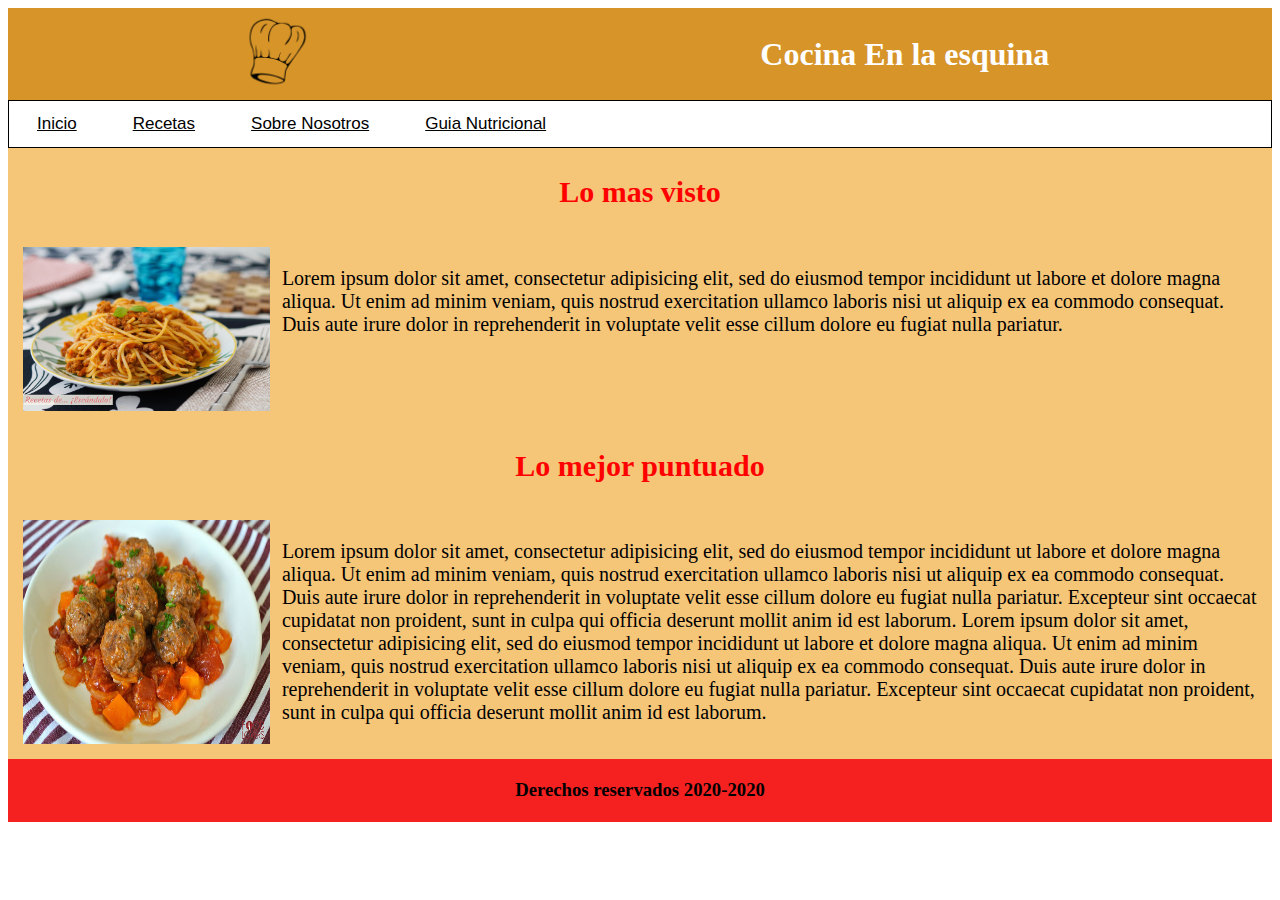
<file: index.html>
<!DOCTYPE html>
<html lang="ES">
<head>
	<title>Inicio</title>
	<meta charset="utf-8">
	<link rel="stylesheet" type="text/css" href="CSS/estilo.css">
</head>
<body>
	<div id="Container">
		<div id="cabecera">
			<header>
				<img src="Recursos/logo.png">
				<h1>Cocina En la esquina</h1>
			</header>
			<nav>
				<button><a href="#">Inicio</a></button>
				<button><a href="HTML/Recetas.html">Recetas</a></button>
				<button><a href="HTML/Nosotros.html">Sobre Nosotros</a></button>
				<button><a href="HTML/Nutricion.html">Guia Nutricional</a></button>
			</nav>
		</div>
		<div id="Principal">

			<div class="Titulo">
				<h2>Lo mas visto</h2>
			</div>

			<div class="Seccion">

				<div class="Cuerpo">
					<img src="Recursos/macarrones.jpg"  class="img">
					<p> Lorem ipsum dolor sit amet, consectetur adipisicing elit, sed do eiusmod
					tempor incididunt ut labore et dolore magna aliqua. Ut enim ad minim veniam,
					quis nostrud exercitation ullamco laboris nisi ut aliquip ex ea commodo
					consequat. Duis aute irure dolor in reprehenderit in voluptate velit esse
					cillum dolore eu fugiat nulla pariatur. </p>
				</div>

			</div>

			<div class="Titulo">
				<h2>Lo mejor puntuado</h2>
			</div>

			<div class="Seccion">

				<div class="Cuerpo">
					<img src="Recursos/albondigas.jpg" class="img">
					<p> Lorem ipsum dolor sit amet, consectetur adipisicing elit, sed do eiusmod
					tempor incididunt ut labore et dolore magna aliqua. Ut enim ad minim veniam,
					quis nostrud exercitation ullamco laboris nisi ut aliquip ex ea commodo
					consequat. Duis aute irure dolor in reprehenderit in voluptate velit esse
					cillum dolore eu fugiat nulla pariatur. Excepteur sint occaecat cupidatat non
					proident, sunt in culpa qui officia deserunt mollit anim id est laborum. Lorem ipsum dolor sit amet, consectetur adipisicing elit, sed do eiusmod
					tempor incididunt ut labore et dolore magna aliqua. Ut enim ad minim veniam,
					quis nostrud exercitation ullamco laboris nisi ut aliquip ex ea commodo
					consequat. Duis aute irure dolor in reprehenderit in voluptate velit esse
					cillum dolore eu fugiat nulla pariatur. Excepteur sint occaecat cupidatat non
					proident, sunt in culpa qui officia deserunt mollit anim id est laborum.</p>
				</div>

			</div>
		</div>
		<footer>
			<h3>Derechos reservados 2020-2020</h1>
		</footer>
	</div>
</body>
</html>
</file>
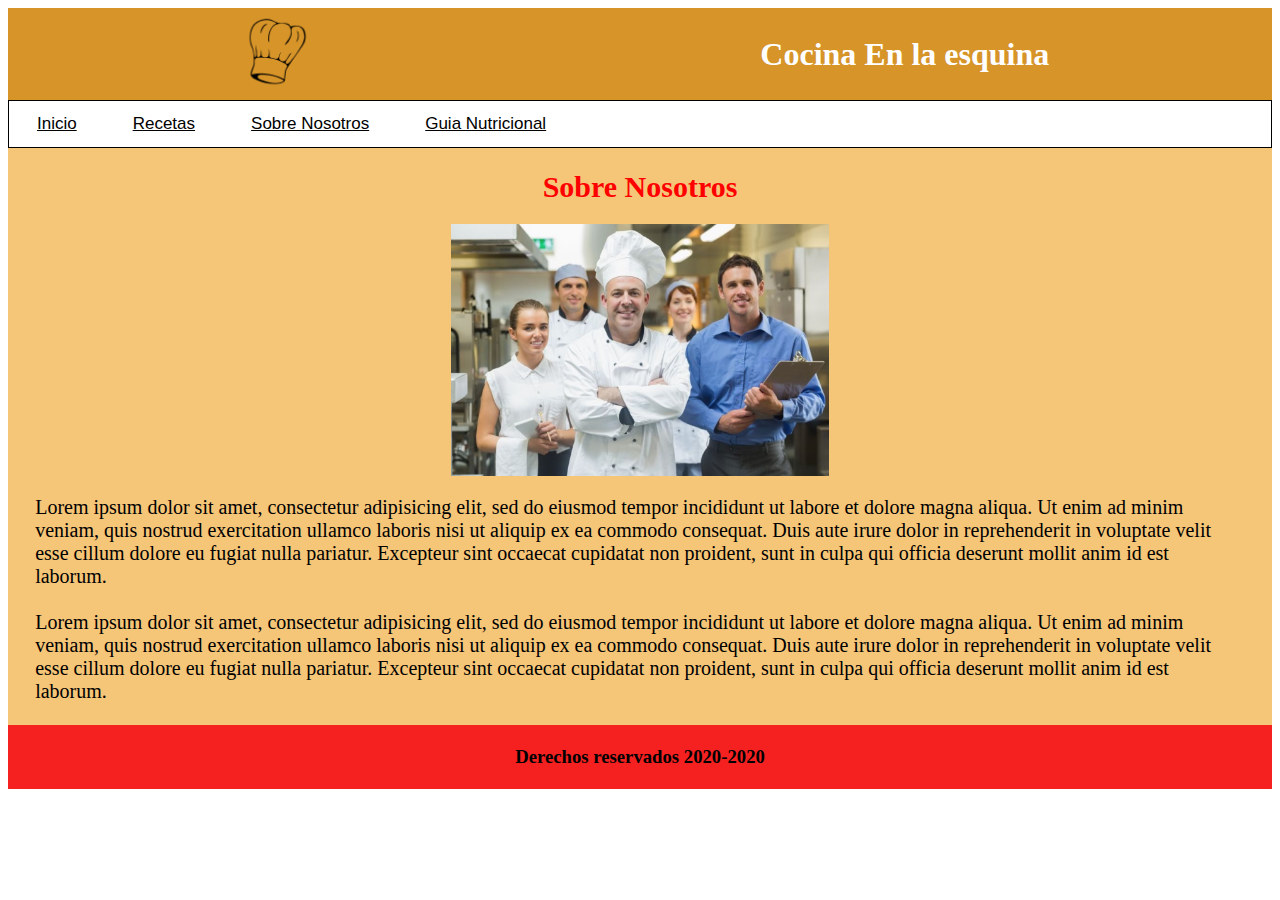
<file: HTML/Nosotros.html>
<!DOCTYPE html>
<html lang="ES">
<head>
	<title>Recetas</title>
	<meta charset="utf-8">
	<link rel="stylesheet" type="text/css" href="../CSS/nosotros.css">
</head>
<body>
	<div id="Container">
		<div id="cabecera">
			<header>
				<img src="../Recursos/logo.png">
				<h1>Cocina En la esquina</h1>
			</header>
			<nav>
				<button><a href="../index.html">Inicio</a></button>
				<button><a href="Recetas.html">Recetas</a></button>
				<button><a href="Nosotros.html">Sobre Nosotros</a></button>
				<button><a href="Nutricion.html">Guia Nutricional</a></button>
			</nav>
		</div>
		<div id="Principal">
			<section>
				<h1 class="Titulo">Sobre Nosotros</h1>
				<img src="../Recursos/nosotros.jpg">
				<p>Lorem ipsum dolor sit amet, consectetur adipisicing elit, sed do eiusmod
				tempor incididunt ut labore et dolore magna aliqua. Ut enim ad minim veniam,
				quis nostrud exercitation ullamco laboris nisi ut aliquip ex ea commodo
				consequat. Duis aute irure dolor in reprehenderit in voluptate velit esse
				cillum dolore eu fugiat nulla pariatur. Excepteur sint occaecat cupidatat non
				proident, sunt in culpa qui officia deserunt mollit anim id est laborum.<br><br>
				Lorem ipsum dolor sit amet, consectetur adipisicing elit, sed do eiusmod
				tempor incididunt ut labore et dolore magna aliqua. Ut enim ad minim veniam,
				quis nostrud exercitation ullamco laboris nisi ut aliquip ex ea commodo
				consequat. Duis aute irure dolor in reprehenderit in voluptate velit esse
				cillum dolore eu fugiat nulla pariatur. Excepteur sint occaecat cupidatat non
				proident, sunt in culpa qui officia deserunt mollit anim id est laborum.</p>
			</section>
		</div>
		<footer>
			<h3>Derechos reservados 2020-2020</h1>
		</footer>
	</div>
</body>
</html>
</file>
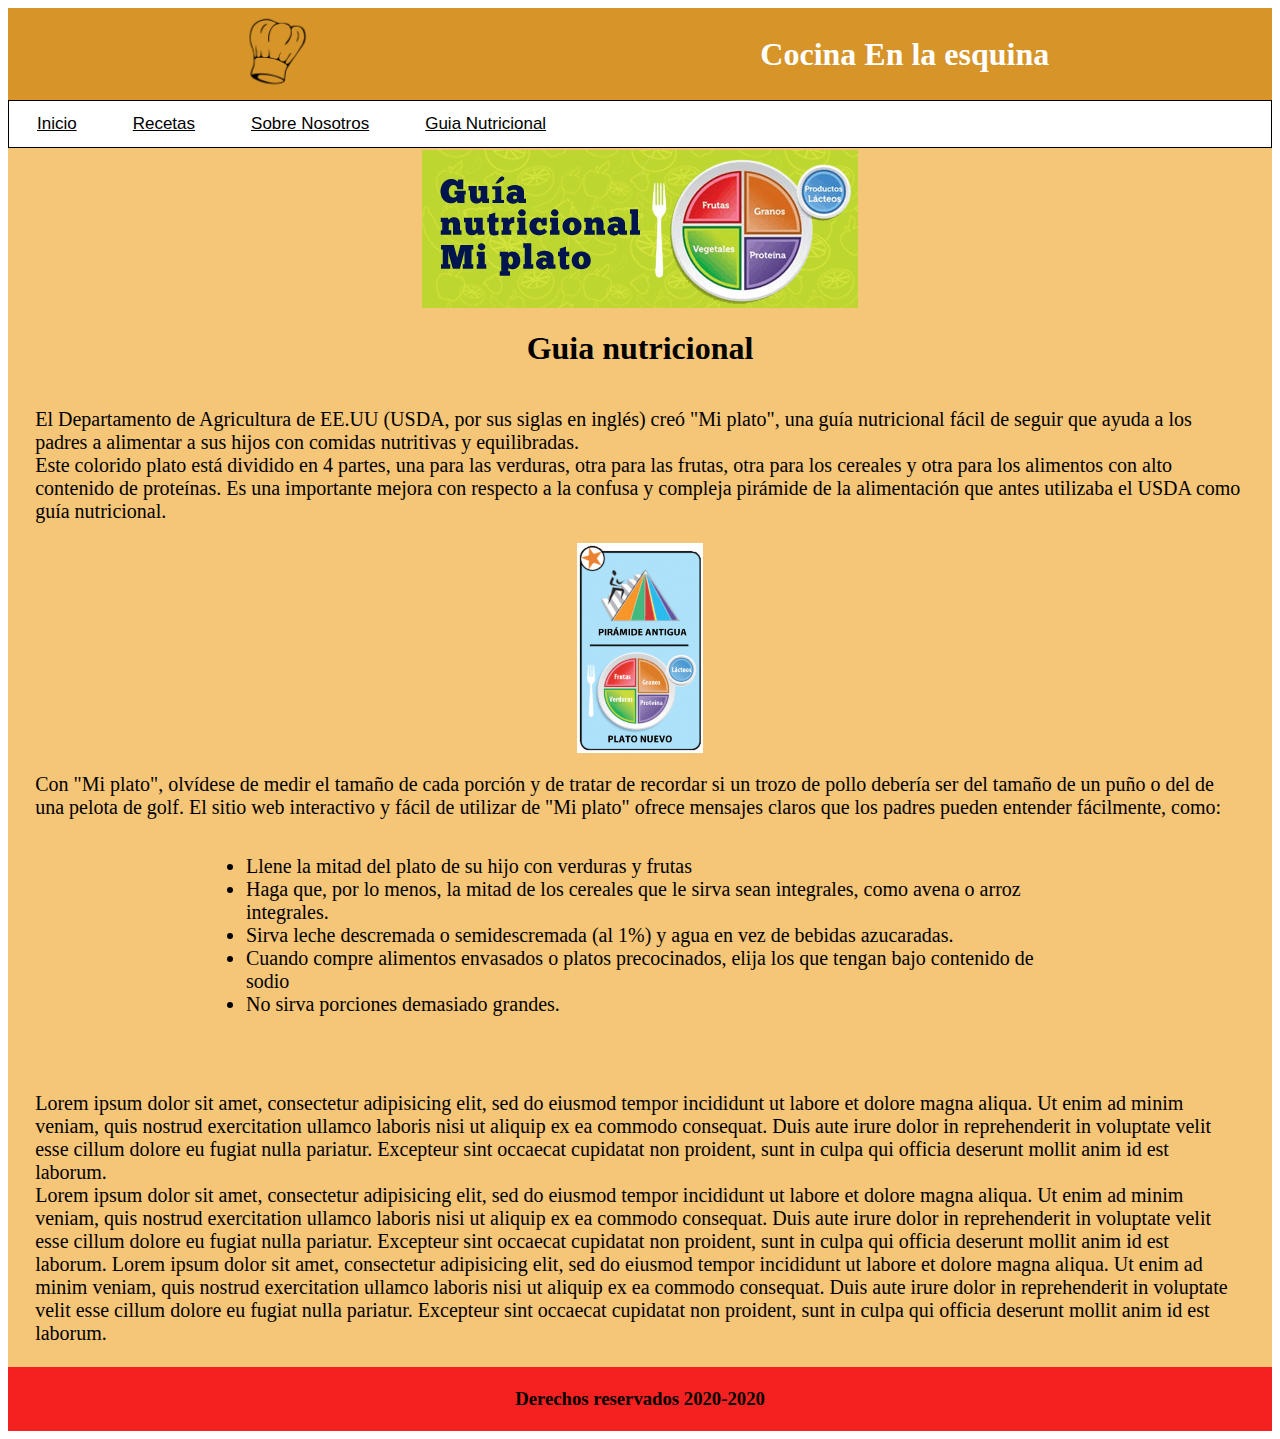
<file: HTML/Nutricion.html>
<!DOCTYPE html>
<html lang="ES">
<head>
	<title>Resetas</title>
	<meta charset="utf-8">
	<link rel="stylesheet" type="text/css" href="../CSS/nutricion.css">
</head>
<body>
	<div id="Container">
		<div id="cabecera">
			<header>
				<img src="../Recursos/logo.png">
				<h1>Cocina En la esquina</h1>
			</header>
			<nav>
				<button><a href="../index.html">Inicio</a></button>
				<button><a href="Recetas.html">Recetas</a></button>
				<button><a href="Nosotros.html">Sobre Nosotros</a></button>
				<button><a href="Nutricion.html">Guia Nutricional</a></button>
			</nav>
		</div>
		<div id="Principal">
			<section>
				<img src="../Recursos/nutricion.jpg">
				<h1>Guia nutricional</h1>
				<p>El Departamento de Agricultura de EE.UU (USDA, por sus siglas en inglés) creó "Mi plato", una guía nutricional fácil de seguir que ayuda a los padres a alimentar a sus hijos con comidas nutritivas y equilibradas.
				<br>
				Este colorido plato está dividido en 4 partes, una para las verduras, otra para las frutas, otra para los cereales y otra para los alimentos con alto contenido de proteínas. Es una importante mejora con respecto a la confusa y compleja pirámide de la alimentación que antes utilizaba el USDA como guía nutricional.</p>
				<img src="../Recursos/piramide.jpg" width="10%" class="img">
				<p>Con "Mi plato", olvídese de medir el tamaño de cada porción y de tratar de recordar si un trozo de pollo debería ser del tamaño de un puño o del de una pelota de golf. El sitio web interactivo y fácil de utilizar de "Mi plato" ofrece mensajes claros que los padres pueden entender fácilmente, como:
				<ul>
					<li>Llene la mitad del plato de su hijo con verduras y frutas</li>
					<li>Haga que, por lo menos, la mitad de los cereales que le sirva sean integrales, como avena o arroz integrales.</li>
					<li>Sirva leche descremada o semidescremada (al 1%) y agua en vez de bebidas azucaradas.</li>
					<li>Cuando compre alimentos envasados o platos precocinados, elija los que tengan bajo contenido de sodio</li>
					<li>No sirva porciones demasiado grandes.</li>
				</ul></p>
				<p>Lorem ipsum dolor sit amet, consectetur adipisicing elit, sed do eiusmod
				tempor incididunt ut labore et dolore magna aliqua. Ut enim ad minim veniam,
				quis nostrud exercitation ullamco laboris nisi ut aliquip ex ea commodo
				consequat. Duis aute irure dolor in reprehenderit in voluptate velit esse
				cillum dolore eu fugiat nulla pariatur. Excepteur sint occaecat cupidatat non
				proident, sunt in culpa qui officia deserunt mollit anim id est laborum.
				<br>
				Lorem ipsum dolor sit amet, consectetur adipisicing elit, sed do eiusmod
				tempor incididunt ut labore et dolore magna aliqua. Ut enim ad minim veniam,
				quis nostrud exercitation ullamco laboris nisi ut aliquip ex ea commodo
				consequat. Duis aute irure dolor in reprehenderit in voluptate velit esse
				cillum dolore eu fugiat nulla pariatur. Excepteur sint occaecat cupidatat non
				proident, sunt in culpa qui officia deserunt mollit anim id est laborum.
				Lorem ipsum dolor sit amet, consectetur adipisicing elit, sed do eiusmod
				tempor incididunt ut labore et dolore magna aliqua. Ut enim ad minim veniam,
				quis nostrud exercitation ullamco laboris nisi ut aliquip ex ea commodo
				consequat. Duis aute irure dolor in reprehenderit in voluptate velit esse
				cillum dolore eu fugiat nulla pariatur. Excepteur sint occaecat cupidatat non
				proident, sunt in culpa qui officia deserunt mollit anim id est laborum.</p>
			</section>
		</div>
		<footer>
			<h3>Derechos reservados 2020-2020</h1>
		</footer>
	</div>
</body>
</html>
</file>
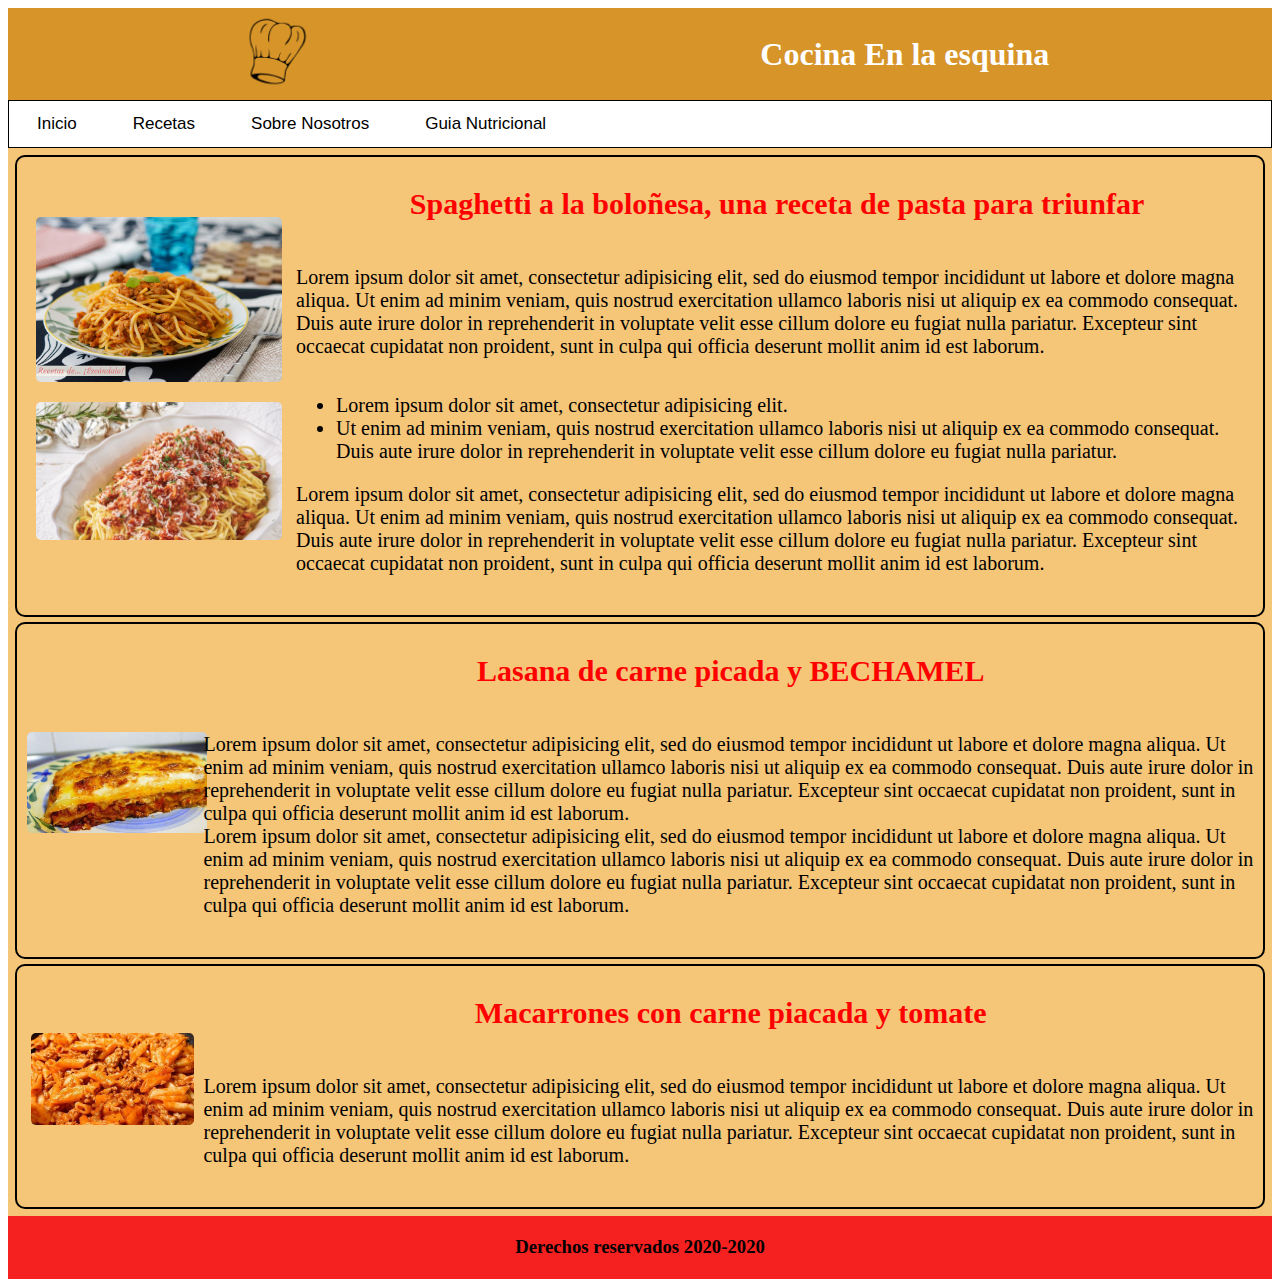
<file: HTML/pastas.html>
<!DOCTYPE html>
<html lang="ES">
<head>
	<title>Recetas</title>
	<meta charset="utf-8">
	<link rel="stylesheet" type="text/css" href="../CSS/pastas.css">
</head>
<body>
	<div id="Container">
		<div id="cabecera">
			<header>
				<img src="../Recursos/logo.png">
				<h1>Cocina En la esquina</h1>
			</header>
			<nav>
				<button><a href="../index.html">Inicio</a></button>
				<button><a href="Recetas.html">Recetas</a></button>
				<button><a href="Nosotros.html">Sobre Nosotros</a></button>
				<button><a href="Nutricion.html">Guia Nutricional</a></button>
			</nav>
		</div>
		<div id="Principal">
			<section>
				<div class="primerosarticles">
						<article>
							<div class="internoimages">							
								<img src="../Recursos/macarrones.jpg" width="90%">
								<img src="../Recursos/macarrones2.jpg" width="90%">
							</div>
							<div class="internocontenido">
								<h2 class="Titulo">Spaghetti a la boloñesa, una receta de pasta para triunfar</h2>
								<div><p class="text">Lorem ipsum dolor sit amet, consectetur adipisicing elit, sed do eiusmod
								tempor incididunt ut labore et dolore magna aliqua. Ut enim ad minim veniam,
								quis nostrud exercitation ullamco laboris nisi ut aliquip ex ea commodo
								consequat. Duis aute irure dolor in reprehenderit in voluptate velit esse
								cillum dolore eu fugiat nulla pariatur. Excepteur sint occaecat cupidatat non
								proident, sunt in culpa qui officia deserunt mollit anim id est laborum.
								</p></div>
								<div>
								<ul>
									<li>Lorem ipsum dolor sit amet, consectetur adipisicing elit.</li>
									<li>Ut enim ad minim veniam,
									quis nostrud exercitation ullamco laboris nisi ut aliquip ex ea commodo
									consequat. Duis aute irure dolor in reprehenderit in voluptate velit esse
									cillum dolore eu fugiat nulla pariatur.</li>
								</ul>
								<p>Lorem ipsum dolor sit amet, consectetur adipisicing elit, sed do eiusmod
								tempor incididunt ut labore et dolore magna aliqua. Ut enim ad minim veniam,
								quis nostrud exercitation ullamco laboris nisi ut aliquip ex ea commodo
								consequat. Duis aute irure dolor in reprehenderit in voluptate velit esse
								cillum dolore eu fugiat nulla pariatur. Excepteur sint occaecat cupidatat non
								proident, sunt in culpa qui officia deserunt mollit anim id est laborum.</p>
								</div>
							</div>
						</article>
						<article>
							<div class="internoimages">
								<img src="../Recursos/lasana.jpg" width="99%">
							</div>
							<div class="internocontenido">
								<h2 class="Titulo">Lasana de carne picada y BECHAMEL</h2>
								<p class="text">Lorem ipsum dolor sit amet, consectetur adipisicing elit, sed do eiusmod
								tempor incididunt ut labore et dolore magna aliqua. Ut enim ad minim veniam,
								quis nostrud exercitation ullamco laboris nisi ut aliquip ex ea commodo
								consequat. Duis aute irure dolor in reprehenderit in voluptate velit esse
								cillum dolore eu fugiat nulla pariatur. Excepteur sint occaecat cupidatat non
								proident, sunt in culpa qui officia deserunt mollit anim id est laborum.
								<br>
								Lorem ipsum dolor sit amet, consectetur adipisicing elit, sed do eiusmod
								tempor incididunt ut labore et dolore magna aliqua. Ut enim ad minim veniam,
								quis nostrud exercitation ullamco laboris nisi ut aliquip ex ea commodo
								consequat. Duis aute irure dolor in reprehenderit in voluptate velit esse
								cillum dolore eu fugiat nulla pariatur. Excepteur sint occaecat cupidatat non
								proident, sunt in culpa qui officia deserunt mollit anim id est laborum.</p>
						</article>
					</div>
					<div class="segundosarticles">
						<article>
							<div class="internoimages">							
								<img src="../Recursos/macarrones3.jpg" width="90%">
							</div>
							<div class="internocontenido">
								<h2 class="Titulo">Macarrones con carne piacada y tomate</h2>
								<p class="text">Lorem ipsum dolor sit amet, consectetur adipisicing elit, sed do eiusmod
								tempor incididunt ut labore et dolore magna aliqua. Ut enim ad minim veniam,
								quis nostrud exercitation ullamco laboris nisi ut aliquip ex ea commodo
								consequat. Duis aute irure dolor in reprehenderit in voluptate velit esse
								cillum dolore eu fugiat nulla pariatur. Excepteur sint occaecat cupidatat non
								proident, sunt in culpa qui officia deserunt mollit anim id est laborum.</p>
							</div>
						</article>
					</div>
			</section>
		</div>
		<footer>
			<h3>Derechos reservados 2020-2020</h1>
		</footer>
	</div>
</body>
</html>
</file>
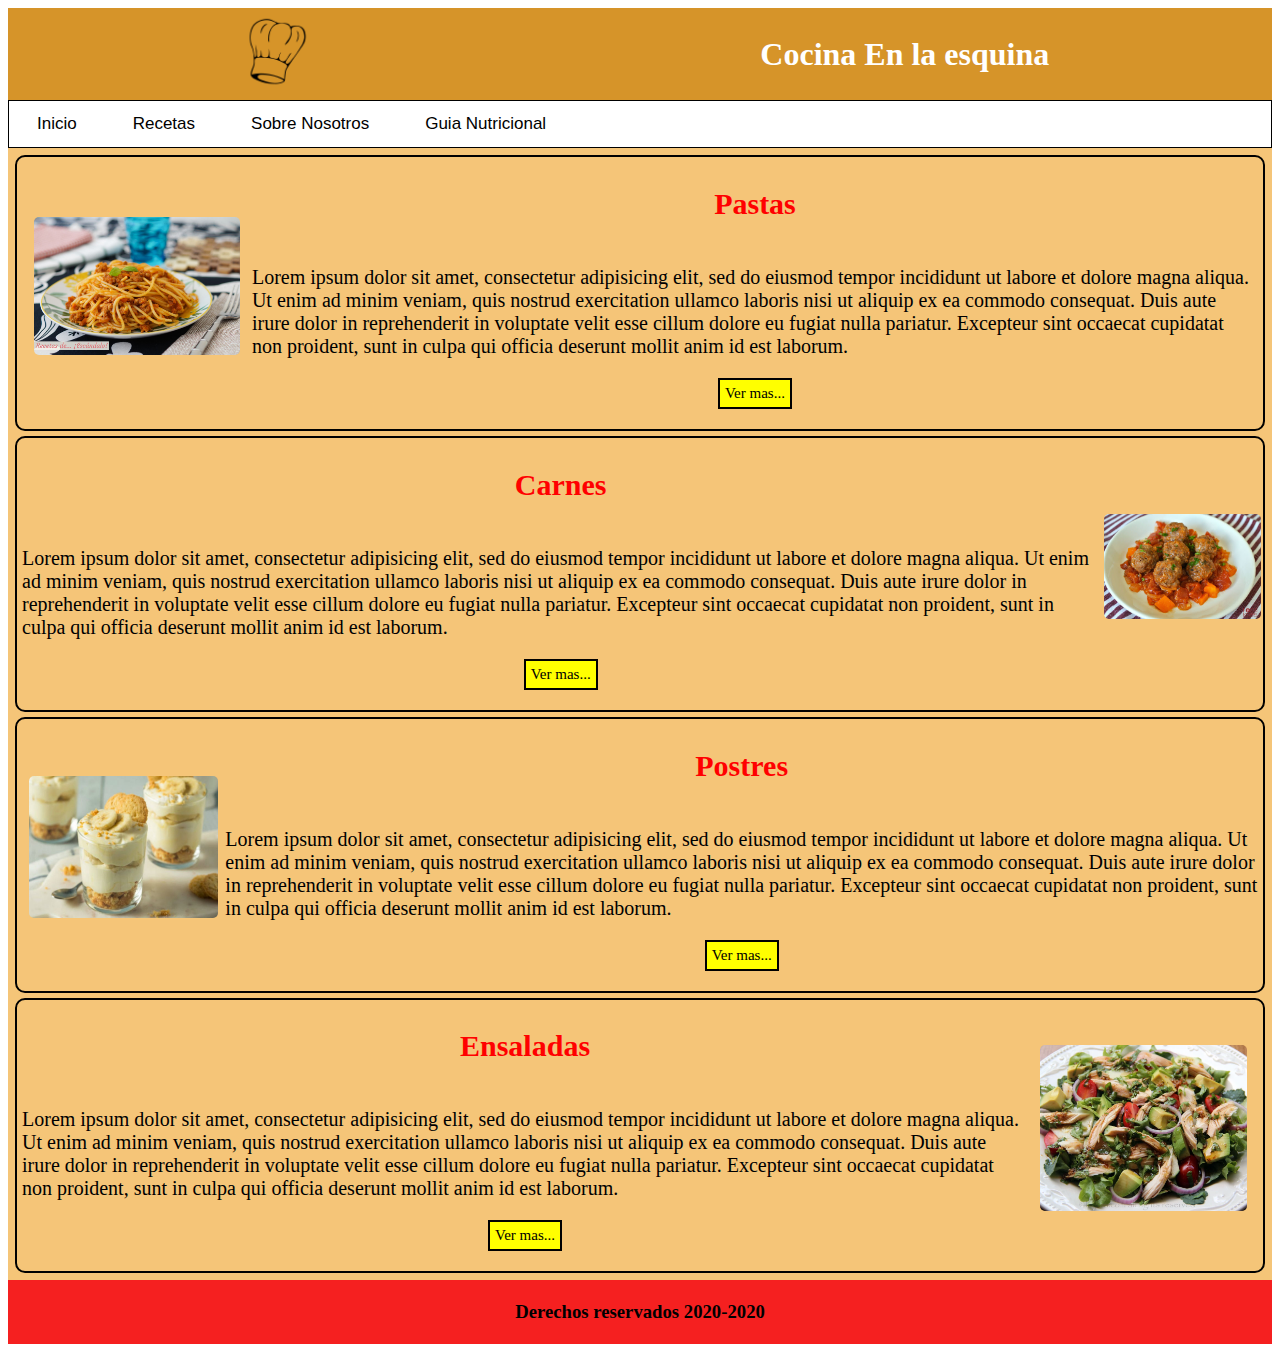
<file: HTML/Recetas.html>
<!DOCTYPE html>
<html lang="ES">
<head>
	<title>Recetas</title>
	<meta charset="utf-8">
	<link rel="stylesheet" type="text/css" href="../CSS/recetas.css">
</head>
<body>
	<div id="Container">
		<div id="cabecera">
			<header>
				<img src="../Recursos/logo.png">
				<h1>Cocina En la esquina</h1>
			</header>
			<nav>
				<button><a href="../index.html">Inicio</a></button>
				<button><a href="Recetas.html">Recetas</a></button>
				<button><a href="Nosotros.html">Sobre Nosotros</a></button>
				<button><a href="Nutricion.html">Guia Nutricional</a></button>
			</nav>
		</div>
		<div id="Principal">
			<section>
					<div class="primerosarticles">
						<article class="rv">
							<div class="internoimages">							
								<img src="../Recursos/macarrones.jpg" width="90%">
							</div>
							<div class="internocontenido">
								<h2 class="Titulo">Pastas</h2>
								<p class="text">Lorem ipsum dolor sit amet, consectetur adipisicing elit, sed do eiusmod
								tempor incididunt ut labore et dolore magna aliqua. Ut enim ad minim veniam,
								quis nostrud exercitation ullamco laboris nisi ut aliquip ex ea commodo
								consequat. Duis aute irure dolor in reprehenderit in voluptate velit esse
								cillum dolore eu fugiat nulla pariatur. Excepteur sint occaecat cupidatat non
								proident, sunt in culpa qui officia deserunt mollit anim id est laborum.</p>
								<a href="pastas.html" class="boton">Ver mas...</a>
							</div>
						</article>
						<article >
							<div class="internocontenido">
								<h2 class="Titulo">Carnes</h2>
								<p class="text">Lorem ipsum dolor sit amet, consectetur adipisicing elit, sed do eiusmod
								tempor incididunt ut labore et dolore magna aliqua. Ut enim ad minim veniam,
								quis nostrud exercitation ullamco laboris nisi ut aliquip ex ea commodo
								consequat. Duis aute irure dolor in reprehenderit in voluptate velit esse
								cillum dolore eu fugiat nulla pariatur. Excepteur sint occaecat cupidatat non
								proident, sunt in culpa qui officia deserunt mollit anim id est laborum.</p>
								<a href="#" class="boton">Ver mas...</a>
							</div>
							<div class="internoimages">
								<img src="../Recursos/albondigas.jpg" width="99%">
							</div>	
						</article>
					</div>
					<div class="segundosarticles">
						<article  class="rv">
							<div class="internoimages">							
									<img src="../Recursos/postresjpg.jpg" width="93%">
								</div>
							<div class="internocontenido">
								<h2 class="Titulo">Postres</h2>
								
								<p class="text">Lorem ipsum dolor sit amet, consectetur adipisicing elit, sed do eiusmod
								tempor incididunt ut labore et dolore magna aliqua. Ut enim ad minim veniam,
								quis nostrud exercitation ullamco laboris nisi ut aliquip ex ea commodo
								consequat. Duis aute irure dolor in reprehenderit in voluptate velit esse
								cillum dolore eu fugiat nulla pariatur. Excepteur sint occaecat cupidatat non
								proident, sunt in culpa qui officia deserunt mollit anim id est laborum.</p>
								<a href="#" class="boton">Ver mas...</a>
							</div>
						</article>
						<article>
							<div class="internocontenido">
								<h2 class="Titulo">Ensaladas</h2>
								
								<p class="text">Lorem ipsum dolor sit amet, consectetur adipisicing elit, sed do eiusmod
								tempor incididunt ut labore et dolore magna aliqua. Ut enim ad minim veniam,
								quis nostrud exercitation ullamco laboris nisi ut aliquip ex ea commodo
								consequat. Duis aute irure dolor in reprehenderit in voluptate velit esse
								cillum dolore eu fugiat nulla pariatur. Excepteur sint occaecat cupidatat non
								proident, sunt in culpa qui officia deserunt mollit anim id est laborum.</p>
								<a href="#" class="boton">Ver mas...</a>
							</div>
							<div class="internoimages">
								<img src="../Recursos/ensaladas.jpg" width="90%">
							</div>	
						</article>
					</div>
					
				</section>
			
	</div>
	<footer>
		<h3>Derechos reservados 2020-2020</h1>
	</footer>
</body>
</html>
</file>
<file: CSS/estilo.css>
#container{
	width: 100%;
	height: auto;
	margin: 0 auto;
	padding:  0px;
}
#cabecera{
	width: 100%;
	height: 15%;
	margin-right: 1px;
}
header{
	height: 80%;
	margin: 0 auto;
	padding: 2px;
	background-color: #d69429;
	display: flex;
	flex-direction: row;
	justify-content: space-around;
	align-items: center;
	color: white;
}
header img{
	width: 7%;
}
nav{
	height: 20%;
	padding: 2px;
	border: solid black 1px;
}
nav button, nav button a{
	margin-left: 2%;
	margin: 10px;
	border: none;
	background-color: white;
	font-size: 17px;
	color: black;
}
#Principal{
	height: 60%;
	margin: 0 auto;
	padding: 2px;
	background-color: #f5c578;
}


.Titulo{
	color: Red;
	height: 10%;
	text-align: center;
}
footer{
	height: 30%;
	margin: 0 auto;
	padding: 2px;
	background-color: #f52020;
	display: flex;
	flex-direction: row;
	justify-content: space-around;
	align-items: center;
}
#Principal .Seccion img{
	width: 20%
}
.Cuerpo{
	display: flex;
	flex-direction: row;
	justify-content: space-between;
	align-content: center;
	padding: 1%;
}
.Cuerpo p{
	padding-left: 1%;
}
h2 {
	font-size: 30px;
	padding: 0;
}
* p {
	font-size: 20px;
}
@media screen and (max-width: 576px){
	header img{
		width: 130px;
	}
	nav, button{
		display: flex;
		flex-direction: column;
		text-align: center;
		font-size: 14pt;
	}
	#Principal{
		display: flex;
		flex-direction: column;
		flex-wrap: nowrap;
	}
	.Cuerpo{
	display: flex;
	flex-direction: column;
	align-items: center;
	padding: 1%;
	}
	#Container #Principal .Seccion .Cuerpo img{
	width: 300px;
	}
}
@media screen and (max-width: 768px){
	header img{
		width: 130px;
	}
	nav, button{
		display: flex;
		flex-direction: column;
		text-align: center;
		font-size: 14pt;
	}
	#Principal{
		display: flex;
		flex-direction: column;
		flex-wrap: nowrap;
	}
	.Cuerpo{
	display: flex;
	flex-direction: column;
	align-items: center;
	padding: 1%;
	}
	#Container #Principal .Seccion .Cuerpo img{
	width: 300px;
	}
}
</file>
<file: CSS/nosotros.css>
#container{
	width: 100%;
	height: auto;
	margin: 0 auto;
	padding:  0px;
}
#cabecera{
	width: 100%;
	height: 15%;
	margin-right: 1px;
}
header{
	height: 80%;
	margin: 0 auto;
	padding: 2px;
	background-color: #d69429;
	display: flex;
	flex-direction: row;
	justify-content: space-around;
	align-items: center;
	color: white;
}
header img{
	width: 7%;
}
nav{
	height: 20%;
	padding: 2px;
	border: solid black 1px;
}
nav button, nav button a{
	margin-left: 2%;
	margin: 10px;
	border: none;
	background-color: white;
	font-size: 17px;
	color: black;
}
#Principal{
	height: 60%;
	margin: 0 auto;
	padding: 2px;
	background-color: #f5c578;
}
.Titulo{
	color: Red;
	height: 10%;
	text-align: center;
	font-size: 30px;
}
footer{
	height: 30%;
	margin: 0 auto;
	padding: 2px;
	background-color: #f52020;
	display: flex;
	flex-direction: row;
	justify-content: space-around;
	align-items: center;
}
h2 {
	font-size: 30px;
	padding: 0;
}
p{
	margin-left: 2%;
	margin-right: 2%;
	font-size: 20px;
}
#Principal section img{
	width: 30%
}
section{
	display: flex;
	flex-direction: column;
	justify-content: center;
	align-items: center;
}
@media screen and (max-width: 576px){
	header img{
		width: 130px;
	}
	nav, button{
		display: flex;
		flex-direction: column;
		text-align: center;
		font-size: 14pt;
	}
	#Principal{
		display: flex;
		flex-direction: column;
		flex-wrap: nowrap;
	}
	.Cuerpo{
	display: flex;
	flex-direction: column;
	align-items: center;
	padding: 1%;
	}
	#Container #Principal img{
	width: 300px;
	}
}
@media screen and (max-width: 768px){
	header img{
		width: 130px;
	}
	nav, button{
		display: flex;
		flex-direction: column;
		text-align: center;
		font-size: 14pt;
	}
	#Principal{
		display: flex;
		flex-direction: column;
		flex-wrap: nowrap;
	}
	.Cuerpo{
	display: flex;
	flex-direction: column;
	align-items: center;
	padding: 1%;
	}
	#Container #Principal img{
	width: 300px;
	}
}
</file>
<file: CSS/nutricion.css>
#container{
	width: 100%;
	height: auto;
	margin: 0 auto;
	padding:  0px;
}
#cabecera{
	width: 100%;
	height: 15%;
	margin-right: 1px;
}
header{
	height: 80%;
	margin: 0 auto;
	padding: 2px;
	background-color: #d69429;
	display: flex;
	flex-direction: row;
	justify-content: space-around;
	align-items: center;
	color: white;
}
header img{
	width: 7%;
}
nav{
	height: 20%;
	padding: 2px;
	border: solid black 1px;
}
nav button, nav button a{
	margin-left: 2%;
	margin: 10px;
	border: none;
	background-color: white;
	font-size: 17px;
	color: black;
}
#Principal{
	height: 60%;
	margin: 0 auto;
	padding: 2px;
	background-color: #f5c578;
}
.Titulo{
	color: Red;
	height: 10%;
	text-align: center;
	font-size: 30px;
}
footer{
	height: 30%;
	margin: 0 auto;
	padding: 2px;
	background-color: #f52020;
	display: flex;
	flex-direction: row;
	justify-content: space-around;
	align-items: center;
}
h2 {
	font-size: 30px;
	padding: 0;
}
p, ul li{
	margin-left: 2%;
	margin-right: 2%;
	font-size: 20px;
}
section{
	display: flex;
	flex-direction: column;
	justify-content: center;
	align-items: center;
}
@media screen and (max-width: 576px){
	header img{
		width: 130px;
	}
	nav, button{
		display: flex;
		flex-direction: column;
		text-align: center;
		font-size: 14pt;
	}
	#Principal{
		display: flex;
		flex-direction: column;
		flex-wrap: nowrap;
	}
	.Cuerpo{
	display: flex;
	flex-direction: column;
	align-items: center;
	padding: 1%;
	}
	.img{
	width: 160px;
	}
}
@media screen and (max-width: 768px){
	header img{
		width: 130px;
	}
	nav, button{
		display: flex;
		flex-direction: column;
		text-align: center;
		font-size: 14pt;
	}
	#Principal{
		display: flex;
		flex-direction: column;
		flex-wrap: nowrap;
	}
	.Cuerpo{
	display: flex;
	flex-direction: column;
	align-items: center;
	padding: 1%;
	}
	.img{
	width: 160px;
	}
}
</file>
<file: CSS/pastas.css>
#container{
	width: 100%;
	height: auto;
	margin: 0 auto;
	padding:  0px;
}
#cabecera{
	width: 100%;
	height: 15%;
	margin-right: 1px;
}
header{
	height: 80%;
	margin: 0 auto;
	padding: 2px;
	background-color: #d69429;
	display: flex;
	flex-direction: row;
	justify-content: space-around;
	align-items: center;
	color: white;
}
header img{
	width: 7%;
}
nav{
	height: 20%;
	padding: 2px;
	border: solid black 1px;
}
nav button, nav button a{
	margin-left: 2%;
	margin: 10px;
	border: none;
	background-color: white;
	font-size: 17px;
	color: black;
}
#Principal{
	height: 60%;
	margin: 0 auto;
	padding: 2px;
	background-color: #f5c578;
}
#Principal section article{	
	margin: 5px;
	padding: 5px;
	box-sizing: border-box;
	border: 2px solid black;
	border-radius: 10px;
	padding-bottom: 20px;

	display: flex;
	flex-direction: row;
	flex-wrap: nowrap;
	justify-content: space-around;
	align-items: center;
}
#Principal section article div img{
	margin: 5px auto;
	padding: 5px;
	border-radius: 10px;
}
#Principal section article .internoimages{
	display: flex;
	flex-direction: column;
	justify-content: center;
}
#Principal section div article .internocontenido{
	display: flex;
	flex-direction: column;
	justify-content: center;
	align-items: center;
}
#principal section  article div .title{
	font-family: arial-black, sans-serif;
	font-size: 30pt; 
}
#principal section article div .text{
	font-family: arial, sans-serif;
	font-size: 12pt;
	margin-bottom: 20px;
}
#principal section article div a{
	text-decoration: none;
	color: white;
	border: 2px solid white;
	border-radius: 10px;
	background-color: #FF4242;
	margin: 5px auto;
	padding: 5px;
}
#principal section article div a:hover{
	background-color: #F0F2EB;
	border: 2px solid black;
	color: black;
}
.Titulo{
	color: Red;
	height: 10%;
	text-align: center;
}
footer{
	height: 30%;
	margin: 0 auto;
	padding: 2px;
	background-color: #f52020;
	display: flex;
	flex-direction: row;
	justify-content: space-around;
	align-items: center;
}
.Cuerpo{
	display: flex;
	flex-direction: row;
	justify-content: space-between;
	align-content: center;
	padding: 1%;
}
.Cuerpo p{
	padding-left: 1%;
}
h2 {
	font-size: 30px;
	padding: 0;
}
.boton{
	background-color: yellow;
	margin: 0 auto;
	border: solid black 2px;
	font-size: 15px;
	padding: 5px;
}
* a{
	color: black;
	text-decoration: none;
}
* p, ul li{
	font-size: 20px;
}
@media screen and (max-width: 576px){
	header img{
		width: 130px;
	}
	nav, button{
		display: flex;
		flex-direction: column;
		text-align: center;
		font-size: 14pt;
	}
	#Principal, section, article, .internoimages{
		display: flex;
		flex-direction: column;
		flex-wrap: wrap;
	}
	#Principal section div article, .internocontenido{
		display: flex;
		flex-direction: column;
		justify-content: center;
		align-items: center;
		flex-wrap: wrap;
	}
	.boton{
		font-size: 20px;
	}
}
@media screen and (max-width: 768px){
	header img{
		width: 130px;
	}
	nav, button{
		display: flex;
		flex-direction: column;
		text-align: center;
		font-size: 14pt;
	}
	#Principal, section, article, .internoimages{
		display: flex;
		flex-direction: column;
		flex-wrap: wrap;
	}
	#Principal section div article, .internocontenido{
		display: flex;
		flex-direction: column;
		justify-content: center;
		align-items: center;
		flex-wrap: wrap;
	}
	.boton{
		font-size: 20px;
	}
}
</file>
<file: CSS/recetas.css>
#container{
	width: 100%;
	height: auto;
	margin: 0 auto;
	padding:  0px;
}
#cabecera{
	width: 100%;
	height: 15%;
	margin-right: 1px;
}
header{
	height: 80%;
	margin: 0 auto;
	padding: 2px;
	background-color: #d69429;
	display: flex;
	flex-direction: row;
	justify-content: space-around;
	align-items: center;
	color: white;
}
header img{
	width: 7%;
}
nav{
	height: 20%;
	padding: 2px;
	border: solid black 1px;
}
nav button, nav button a{
	margin-left: 2%;
	margin: 10px;
	border: none;
	background-color: white;
	font-size: 17px;
	color: black;
}
#Principal{
	height: 60%;
	margin: 0 auto;
	padding: 2px;
	background-color: #f5c578;
}
#Principal section article{	
	margin: 5px;
	padding: 5px;
	box-sizing: border-box;
	border: 2px solid black;
	border-radius: 10px;
	padding-bottom: 20px;

	display: flex;
	flex-direction: row;
	flex-wrap: nowrap;
	justify-content: space-around;
	align-items: center;
}
#Principal section article div img{
	margin: 5px auto;
	padding: 5px;
	border-radius: 10px;
}
#Principal section article .internoimages{
	display: flex;
	flex-direction: column;
	justify-content: center;
}
#Principal section div article .internocontenido{
	display: flex;
	flex-direction: column;
	justify-content: center;
	align-items: center;
}
#principal section  article div .title{
	font-family: arial-black, sans-serif;
	font-size: 30pt; 
}
#principal section article div .text{
	font-family: arial, sans-serif;
	font-size: 12pt;
	margin-bottom: 20px;
}
#principal section article div a{
	text-decoration: none;
	color: white;
	border: 2px solid white;
	border-radius: 10px;
	background-color: #FF4242;
	margin: 5px auto;
	padding: 5px;
}
#principal section article div a:hover{
	background-color: #F0F2EB;
	border: 2px solid black;
	color: black;
}
.Titulo{
	color: Red;
	height: 10%;
	text-align: center;
}
footer{
	height: 30%;
	margin: 0 auto;
	padding: 2px;
	background-color: #f52020;
	display: flex;
	flex-direction: row;
	justify-content: space-around;
	align-items: center;
}
.Cuerpo{
	display: flex;
	flex-direction: row;
	justify-content: space-between;
	align-content: center;
	padding: 1%;
}
.Cuerpo p{
	padding-left: 1%;
}
h2 {
	font-size: 30px;
	padding: 0;
}
.boton{
	background-color: yellow;
	margin: 0 auto;
	border: solid black 2px;
	font-size: 15px;
	padding: 5px;
}
* a{
	color: black;
	text-decoration: none;
}
* p {
	font-size: 20px;
}
@media screen and (max-width: 576px){
	header img{
		width: 130px;
	}
	nav, button{
		display: flex;
		flex-direction: column;
		text-align: center;
		font-size: 14pt;
	}
	#Principal, section, article, .internoimages{
		display: flex;
		flex-direction: column;
		flex-wrap: wrap;
	}
	#Principal section div article, .internocontenido{
		display: flex;
		flex-direction: column;
		justify-content: center;
		align-items: center;
		flex-wrap: wrap;
	}
	.boton{
		font-size: 20px;
	}
}
@media screen and (max-width: 768px){
	header img{
		width: 130px;
	}
	nav, button{
		display: flex;
		flex-direction: column;
		text-align: center;
		font-size: 14pt;
	}
	#Principal, section, article, .internoimages{
		display: flex;
		flex-direction: column;
		flex-wrap: wrap;
	}
	#Principal section div article, .internocontenido{
		display: flex;
		flex-direction: column;
		justify-content: center;
		align-items: center;
		flex-wrap: wrap;
	}
	.boton{
		font-size: 20px;
	}
}
</file>
